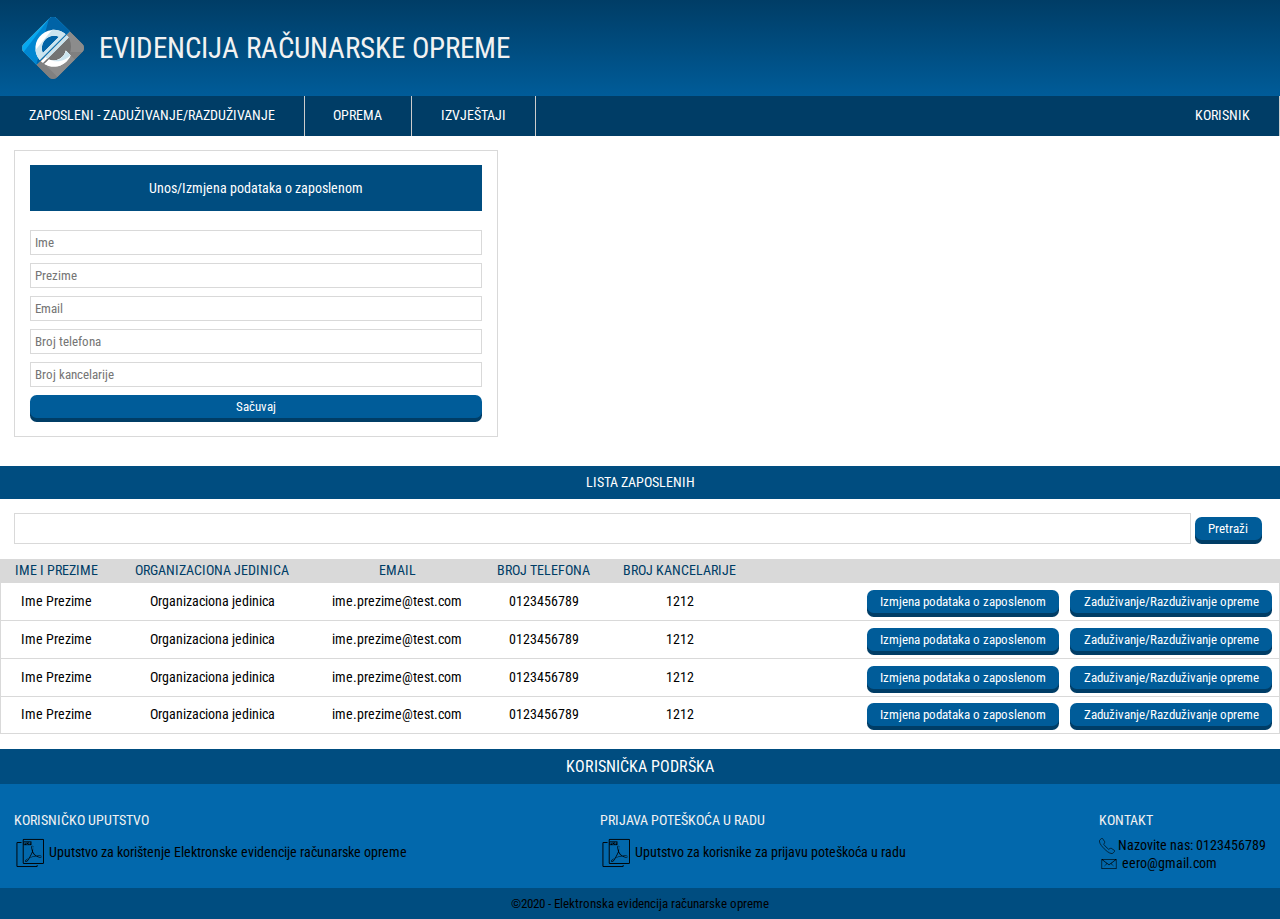
<file: html/index.html>
<!DOCTYPE html>
<html lang="en">
<head>
    <meta charset="UTF-8">
    <meta name="viewport" content="width=device-width, initial-scale=1.0">
    <meta http-equiv="X-UA-Compatible" content="ie=edge">
    <link rel="stylesheet" href="css/style.css">
    <link href="https://fonts.googleapis.com/css?family=Roboto+Condensed&display=swap" rel="stylesheet"> 
    <title>Index</title>
</head>
<body>
    <div class="page">
        <header class="main-header">
            <div class="logo">
                <img src="images/logo.svg" alt="Logo - Elektronska evidencija računarske opreme">
                <a href="index.html"><span>Evidencija računarske opreme</span></a>
            </div>
            <nav class="main-navigation">
                <!--<input type="checkbox" id="toggle-input">
                <div class="main-menu">
                    <label for="toggle-input" class="toggle-btn"></label>-->
                    <ul>
                        <li><a href="#">Zaposleni - Zaduživanje/Razduživanje</a></li>
                        <li><a href="#">Oprema</a></li>
                        <li><a href="#">Izvještaji</a></li>
                    </ul>
                    <ul>
                        <li class="dropdown"><a href="#">Korisnik</a>
                            <ul class="dropdown-content">
                                <li>Korisničko uputstvo</li>
                                <li>Promjena lozinke</li>
                                <li>Odjava</li>
                            </ul>
                        </li>
                    </ul>
                <!--</div>-->
            </nav>
        </header>
        <main>
            <div class="employees">
                <form action="#" method="POST">
                    <div class="form-header">Unos/Izmjena podataka o zaposlenom</div>
                    <input type="text" name="firstname" placeholder="Ime">
                    <input type="text" name="lastname" placeholder="Prezime">
                    <input type="text" name="email" placeholder="Email">
                    <input type="text" name="phone" placeholder="Broj telefona">
                    <input type="text" name="office" placeholder="Broj kancelarije">
                    <input type="submit" class="button" value="Sačuvaj">
                </form>
            </div>
            <div class="table-employees">
                <div class="table-header">Lista zaposlenih</div>
                <form action="#" method="POST">
                    <div class="search">
                        <input type="text" name="search">
                        <input type="submit" value="Pretraži" class="button">
                    </div>
                </form>
                <table>
                   <tr>
                      <th>Ime i prezime</th>
                      <th>Organizaciona jedinica</th>
                      <th>Email</th>
                      <th>Broj telefona</th>
                      <th>Broj kancelarije</th>
                      <th></th>
                   </tr>
                   <tr>
                      <td>Ime Prezime</td>
                      <td>Organizaciona jedinica</td>
                      <td>ime.prezime@test.com</td>
                      <td>0123456789</td>
                      <td>1212</td>
                      <td>
                          <input type="submit" class="button" value="Izmjena podataka o zaposlenom">
                          <input type="submit" class="button" value="Zaduživanje/Razduživanje opreme">
                      </td>
                   </tr>
                   <tr>
                        <td>Ime Prezime</td>
                        <td>Organizaciona jedinica</td>
                        <td>ime.prezime@test.com</td>
                        <td>0123456789</td>
                        <td>1212</td>
                        <td>
                            <input type="submit" class="button" class="button" value="Izmjena podataka o zaposlenom">
                            <input type="submit" class="button" class="button" value="Zaduživanje/Razduživanje opreme">
                        </td>
                    </tr>
                    <tr>
                        <td>Ime Prezime</td>
                        <td>Organizaciona jedinica</td>
                        <td>ime.prezime@test.com</td>
                        <td>0123456789</td>
                        <td>1212</td>
                        <td>
                            <input type="submit" class="button" value="Izmjena podataka o zaposlenom">
                            <input type="submit" class="button" value="Zaduživanje/Razduživanje opreme">
                        </td>
                    </tr>
                    <tr>
                        <td>Ime Prezime</td>
                        <td>Organizaciona jedinica</td>
                        <td>ime.prezime@test.com</td>
                        <td>0123456789</td>
                        <td>1212</td>
                        <td>
                            <input type="submit" class="button" value="Izmjena podataka o zaposlenom">
                            <input type="submit" class="button" value="Zaduživanje/Razduživanje opreme">
                        </td>
                    </tr>
                </table>
             </div>
        </main>
        <footer>
            <p class="table-header">Korisnička podrška</p>
            <div class="footer-helpdesk">
                <div>
                    <p>Korisničko uputstvo</p>
                    <img src="images/pdf.png" alt="Korisničko uputstvo">
                    <a href="#">Uputstvo za korištenje Elektronske evidencije računarske opreme</a>
                </div>
                <div>
                    <p>Prijava poteškoća u radu</p>
                    <img src="images/pdf.png" alt="Uputstvo za prijavu">
                    <a href="#">Uputstvo za korisnike za prijavu poteškoća u radu</a>
                </div>
                <div>     
                    <p>Kontakt</p>  
                    <img src="images/phone.png" alt="Kontakt telefon">         
                    <span>Nazovite nas: 0123456789</span>
                    <br>
                    <img src="images/email.png" alt="Kontakt email">         
                    <span>eero@gmail.com</span>
                </div>
            </div>
            <p class="table-header footer">&copy;2020 - Elektronska evidencija računarske opreme</p>
        </footer>
    </div>
</body>
</html>
</file>
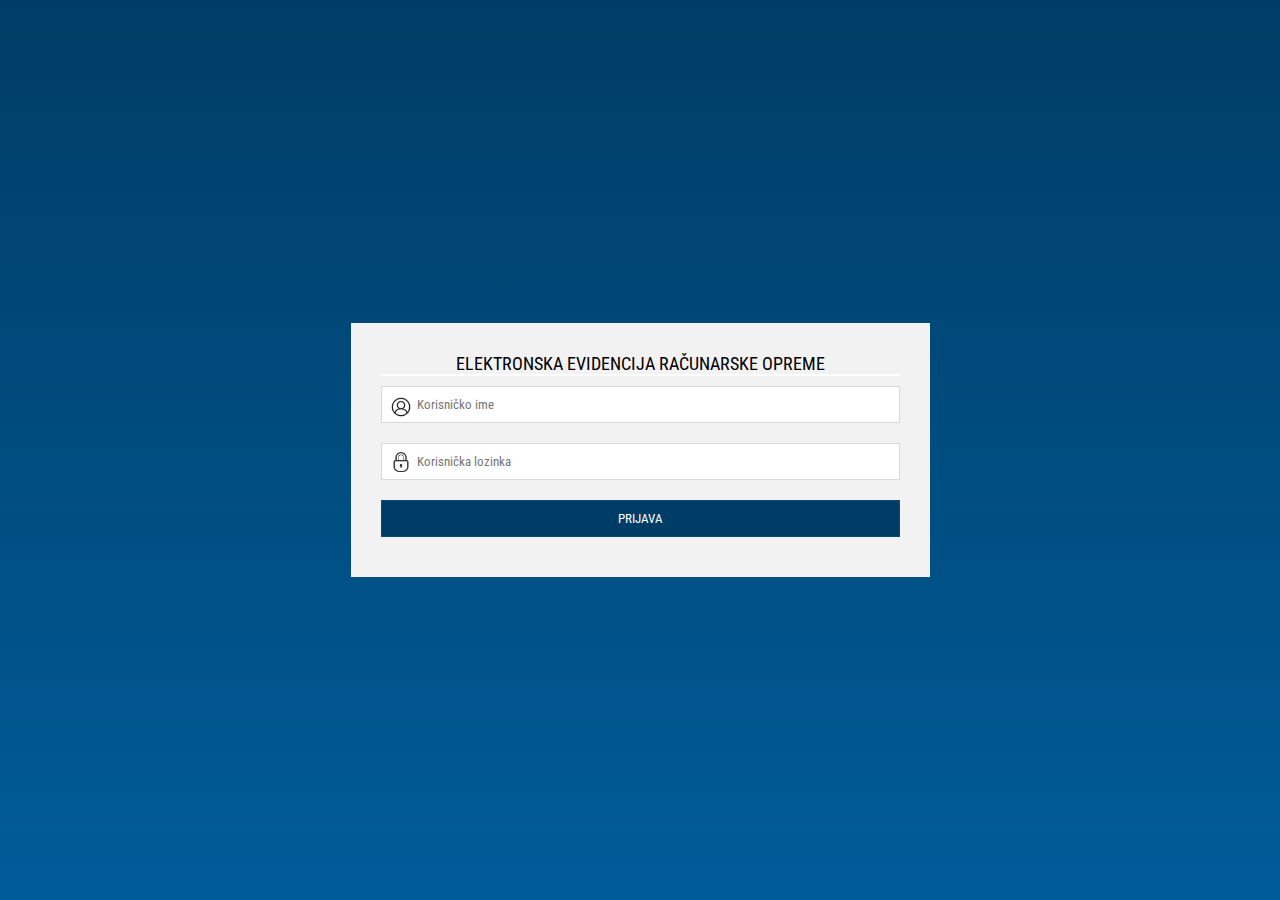
<file: html/login.html>
<!DOCTYPE html>
<html lang="en">
<head>
    <meta charset="UTF-8">
    <meta name="viewport" content="width=device-width, initial-scale=1.0">
    <meta http-equiv="X-UA-Compatible" content="ie=edge">
    <link rel="stylesheet" href="css/style.css">
    <link href="https://fonts.googleapis.com/css?family=Roboto+Condensed&display=swap" rel="stylesheet"> 
    <title>Login</title>
</head>
<body>
    <div class="loginContainer">
        <div class="loginForm">
            <form action="#" method="POST">
                <div class="loginHeader">
                    <h1>Elektronska evidencija računarske opreme</h1>
                    <p class="line"></p>
                </div>
                <div class="loginInput">
                    <input type="text" name="username" placeholder="Korisničko ime">
                    <img src="images/user.png" alt="Korisnik">
                    <input type="password" name="password" placeholder="Korisnička lozinka">
                    <img src="images/lock.png" alt="Lozinka">
                    <input type="submit" class="loginbutton" value="Prijava">
                </div>
            </form>
        </div>
    </div>
</body>
</html>
</file>
<file: html/css/style.css>
*{
    margin: 0;
    padding: 0;
    font-family: 'Roboto Condensed', sans-serif;
}
.page{
  width: 100%;
  display: flex;
  flex-direction: column;
}
.main-header{
  display: flex;
  flex-direction: column;
}
/* LOGIN form*/
.loginContainer{
    width: 100vw;
    height: 100vh;
    display: flex;
    justify-content: center;
    align-items: center;
    background-image: linear-gradient(#003d66, #005c99);
}
.loginForm{
    display: flex;
    flex-direction: column;
    background-color: #f2f2f2;
    margin: 20px;
}
.loginForm form{
    margin: 30px;
}
.loginForm input{
    width: 100%;
    box-sizing: border-box;
    padding: 10px;
    margin: 10px 0;
}
.loginForm input[type="text"], .loginForm input[type="password"]{
    border: 1px solid #d9d9d9;
    padding-left: 35px;
}
.loginForm input[type="text"]:hover, .loginForm input[type="password"]:hover{
    border: 1px solid #bfbfbf;
}
.loginHeader h1{
    text-transform: uppercase;
    color: #000000;
    font-size: large;
    font-weight: normal;
    text-align: center;
}
.loginInput{
    position: relative;
}
.loginInput img{
    position: absolute;
    width: 20px;
    left: 2%;
}
.loginInput img[alt="Korisnik"]{
    top:12%;
}
.loginInput img[alt="Lozinka"]{
    top:44.5%;
}
.line{
    border: thin solid #fff;
}

/*LOGIN BUTTON*/
.loginbutton{
    background-color: #003d66;
    color: #fff;
    border: 1px solid #004d80;
    text-transform: uppercase;
    font-size: small;
}
.loginbutton:hover{
    opacity: 0.9;
}

/*LOGO*/
.logo{
    height: 6vh;
    padding: 1.3em;
    display: flex;
    align-items: center;
    background-image: linear-gradient(#003d66, #005c99);
}
a{
    text-decoration: none;
}
.logo img{
    animation: fade-in-fwd 0.6s cubic-bezier(0.390, 0.575, 0.565, 1.000) both;
}
  @keyframes fade-in-fwd {
    0% {
      transform: translateZ(-80px);
      opacity: 0;
    }
    100% {
      transform: translateZ(0);
      opacity: 1;
    }
  }
.logo a{
    color: #003d66;
    text-transform: uppercase;
    font-size: 1.8em;
    margin-left: 0.5em;
    animation: tracking-in-expand-fwd 0.8s cubic-bezier(0.215, 0.610, 0.355, 1.000) both;
}
  @keyframes tracking-in-expand-fwd {
    0% {
      letter-spacing: -0.5em;
      transform: translateZ(-700px);
      opacity: 0;
    }
    40% {
      opacity: 0.6;
    }
    100% {
      transform: translateZ(0);
      opacity: 1;
    }
  }
  
.logo a span{
    color: #f2f2f2;
}
/*MENU*/
.main-navigation {
    background-color: #003d66;
    font-size: 0;/*https://www.designcise.com/web/tutorial/how-to-remove-the-gap-between-inline-block-elements*/
    display: flex;
    justify-content: space-between;
}
.main-navigation li{
    display: inline-block;
    text-transform: uppercase;
    padding: 0.8em 2em;
    color: #fff;
    border-right: thin solid #cccccc;
    font-size: 0.9rem;
}
.main-navigation li:hover{
    background-color: #333;
}
.main-navigation li a{
    color: #fff;
}


/*DROPDOWN MENU*/
.main-navigation li ul{
  display:none;
}
.main-navigation li:hover ul{
  display:block;
  position:absolute;
  background-color: #003d66;
  right: 0;
}
.main-navigation li:hover ul li{
  display:block;
  border-right: none;
}



 /* #toggle-input {
    display: none;
  }
  .toggle-btn {
  display: none;  
  }
  @media only screen and (max-width: 800px) {
    .toggle-btn {
      display: block;
      width: 50px;
      height: 50px;
      background: url('../images/hamburger.png') no-repeat;

    }
    .main-menu ul{
      display: none;
    }
    #toggle-input:checked + .main-menu ul{
      display: block;
    } 
    #toggle-input:checked + .main-menu .toggle-btn {
      background: url('../images/close.png') no-repeat;
    }
    .main-menu li{
      display: block;
    }
  }*/


/*ADD/UPDATE EMPLOYEES*/
.employees{
  width: 40%;
  display: flex;
  justify-content: center;
  align-items: center;
}
.employees form{
  width: 100%;
  display: flex;
  flex-direction: column;
  margin: 1em;
  font-size: 0.9em;
  border: 1px solid #d9d9d9;
  padding: 1em;
}
.employees form input{
  margin: 0.3em 0;
  padding: 0.3em;
}
.employees .form-header{
  background-color: #004d80;
  padding: 1em;
  margin-bottom: 1em;
  color: #ffffff;
  text-align: center;
}

/*TABLE EMPLOYEES*/
.table-header {
   background-color: #004d80;
   color: white;
   padding: 0.5rem;
   text-align: center;
   text-transform: uppercase;
}
.search{
  display: flex;
  margin: 1em;
}
.search input{
  flex-direction: row;
}
.search input:first-child{
  flex-grow: 1;
}
.table-employees{
   margin: 1em auto;
   font-size: 0.9em;
}
.table-employees table,.table-employees tr{ 
  border: 1px solid #d9d9d9; 
  border-collapse: collapse;
  width: 100%;
}
.table-employees td,.table-employees th{ 
  padding: 0.2em;
  text-align: center;
  font-weight: normal;
}
.table-employees tr:hover{ 
 background-color: #f2f2f2;
}
.table-employees th{ 
  color: #003d66;
  background-color:#d9d9d9;
  text-transform: uppercase;
}
.table-employees td:last-child{ 
  text-align: right;
}

@media screen and (max-width: 700px) {  
  .employees{
    width: 100%;
  } 
  .table-employees table, tr, td{ 
    display: block;
  }
  .table-employees tr{
    position: relative;
  }
  .table-employees tr:first-child{ 
    display: none; 
  }
  .table-employees td:first-child{
    position: absolute;
    top: 50%;
    width: 30%;
    font-weight: bold;
  }
  .table-employees td:not(:first-child){
    clear: both;
    margin-left: 35%;
    position: relative;
    text-align: left;
  }
  .table-employees td:nth-child(n+1):before{color: #003d66;}
  .table-employees td:nth-child(2):before {content:'Organizaciona jedinica : ';}
  .table-employees td:nth-child(3):before {content:'Email: ';}
  .table-employees td:nth-child(4):before {content:'Broj telefona: ';}
  .table-employees td:nth-child(5):before {content:'Broj kancelarije: ';}
  .table-employees td:nth-child(6):before {content:'';}
  .table-employees td:last-child{ 
    text-align: left;
  }
  .footer-helpdesk{
    flex-direction: column;
  }
}
@media screen and (max-width: 500px) {
  .table-employees td:first-child { 
    position: relative;   
    top: 0;
    width: 100%;
  }
  .table-employees td:not(:first-child) {
    margin: 0;
    padding: 0.2em 0.5em;
  }
  .table-employees td:before {
    padding-top: 0.3em;
    position: relative;
  }
  .table-employees td:last-child{
    padding-bottom: 1em
  }
}
  
/*BUTTONS*/
.button{
    color: #FFFFFF;
    position: relative;
    padding: 0.3em 1em;
    box-shadow: 0 4px 0 0 #003d66;
    border: 0;
    border-radius: 0.5em;
    background-color:#005c99;
    margin: 0.3em;
    transition: box-shadow 100ms ease-in-out;
} 
.button:active{
    box-shadow: none;
    background-color:#0268ac;
}
.button:hover{
    background-color:#0268ac;
}

/*FOOTER*/

.footer-helpdesk{
  display: flex;
  justify-content: space-between;
  background-color: #0268ac;
  padding: 1em;
  color: #f2f2f2;
  font-size: 0.9em;
}
.footer-helpdesk div a, .footer-helpdesk div span{
  color: #000000;
}
.footer-helpdesk div p{
 text-transform: uppercase;
 padding: 1em 0 0.5em 0;
}
.footer-helpdesk img{
  vertical-align: middle;
}
.footer{
  text-transform: none;
  color: #000000;
  font-size: 0.8em;
}




form input[type="text"]{
  border: 1px solid #d9d9d9;
}
form input[type="text"]:hover{
  border: 1px solid #bfbfbf;
}
</file>
